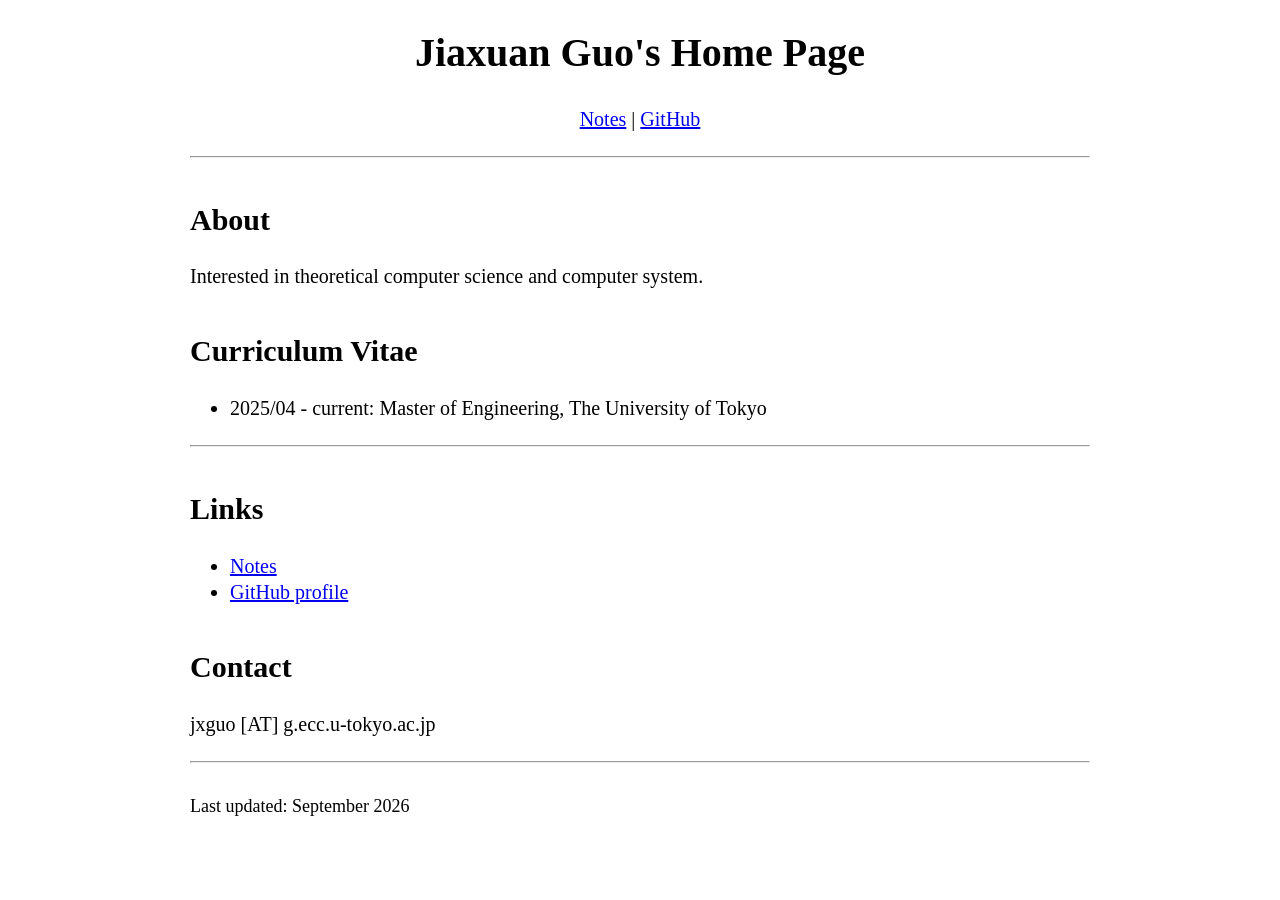
<file: index.html>
<!doctype html>
<html lang="en">
<head>
  <meta charset="utf-8">
  <meta name="viewport" content="width=device-width, initial-scale=1">
  <meta name="description" content="Jiaxuan Guo's home page">
  <title>Jiaxuan Guo's Home Page</title>
  <link rel="stylesheet" href="style.css">
</head>
<body>
  <h1>Jiaxuan Guo's Home Page</h1>

  <p class="center">
    <a href="notes/">Notes</a> |
    <a href="https://github.com/jxguosrc">GitHub</a>
  </p>

  <hr>

  <h2>About</h2>
  <p>
    Interested in theoretical computer science and computer system.
  </p>

  <h2>Curriculum Vitae</h2>
  <ul>
    <li>2025/04 - current: Master of Engineering, The University of Tokyo</li>
  </ul>
  
  <hr>

  <h2>Links</h2>
  <ul>
    <li><a href="notes/">Notes</a></li>
    <li><a href="https://github.com/jxguosrc">GitHub profile</a></li>
  </ul>

  <h2>Contact</h2>
  <p>jxguo [AT] g.ecc.u-tokyo.ac.jp</p>

  <hr>

  <footer>
    Last updated: September 2026
  </footer>
</body>
</html>
</file>
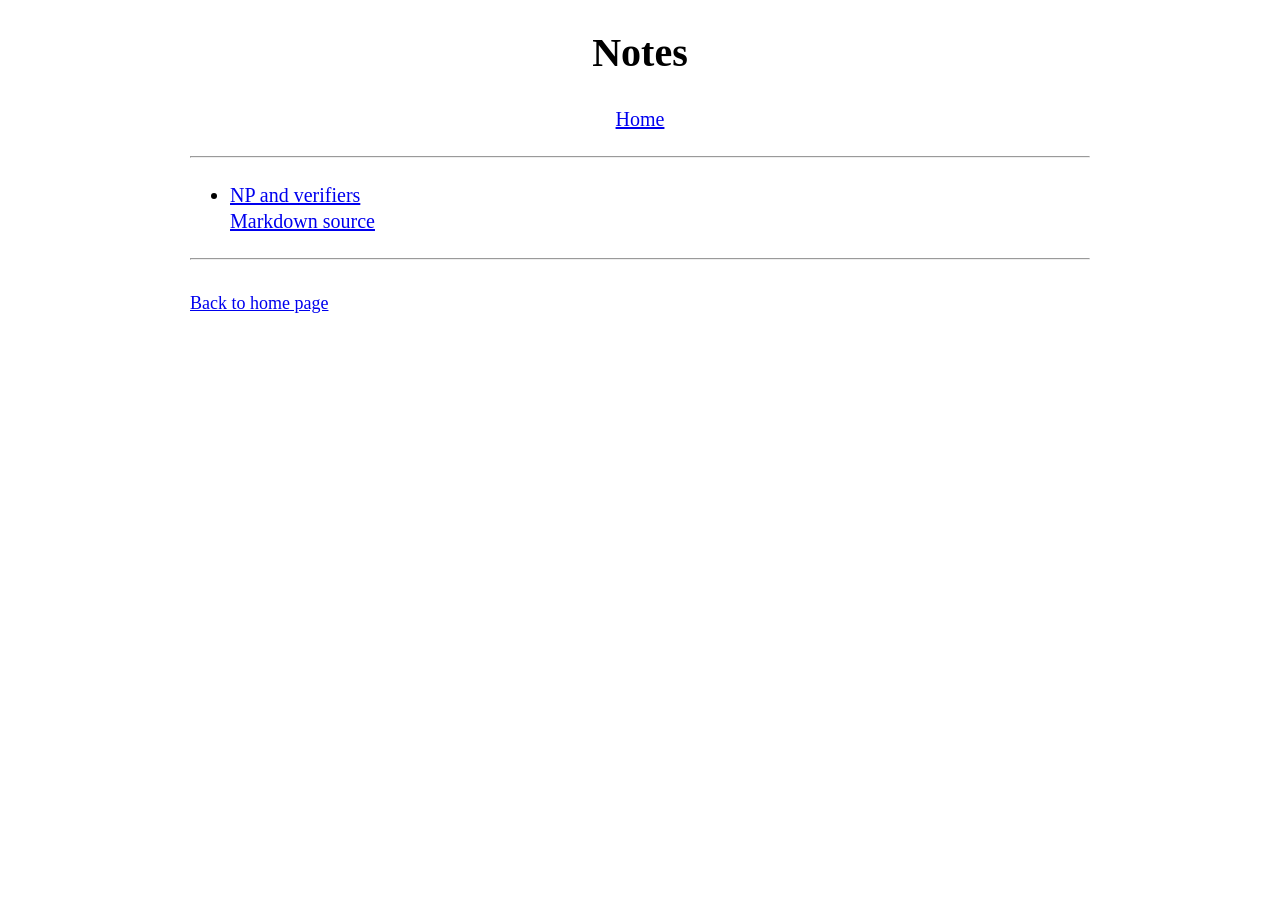
<file: notes/index.html>
<!doctype html>
<html lang="en">
<head>
  <meta charset="utf-8">
  <meta name="viewport" content="width=device-width, initial-scale=1">
  <title>Notes — Jiaxuan Guo</title>
  <link rel="stylesheet" href="../style.css">
</head>
<body>
  <h1>Notes</h1>

  <p class="center"><a href="../">Home</a></p>

  <hr>

  <ul class="note-list">
    <li>
      <a href="read.html?file=np">NP and verifiers</a><br>
      <span class="meta"><a href="np.md">Markdown source</a></span>
    </li>
  </ul>

  <hr>
  <footer><a href="../">Back to home page</a></footer>
</body>
</html>
</file>
<file: style.css>
body {
  max-width: 900px;
  margin: 24px auto;
  padding: 0 18px;
  background: white;
  color: black;
  font-family: "Times New Roman", Times, serif;
  font-size: 20px;
  line-height: 1.30;
}

h1 { text-align: center; }
h2 { margin-top: 1.4em; }
a:link { color: #0000ee; }
a:visited { color: #551a8b; }
hr { margin: 24px 0; }
footer { margin-top: 32px; font-size: 0.9em; }
.center { text-align: center; }
.meta { color: #555; }
.note-list li { margin-bottom: 14px; }
article { max-width: 760px; }
article h1 { text-align: left; }
blockquote { margin-left: 20px; padding-left: 14px; border-left: 3px solid #aaa; }
pre { overflow-x: auto; padding: 12px; background: #f3f3f3; border: 1px solid #ccc; }
code { font-family: monospace; }
table { border-collapse: collapse; }
th, td { padding: 6px 10px; border: 1px solid #999; text-align: left; }

@media (max-width: 600px) {
  body { margin-top: 12px; font-size: 16px; }
}
</file>
